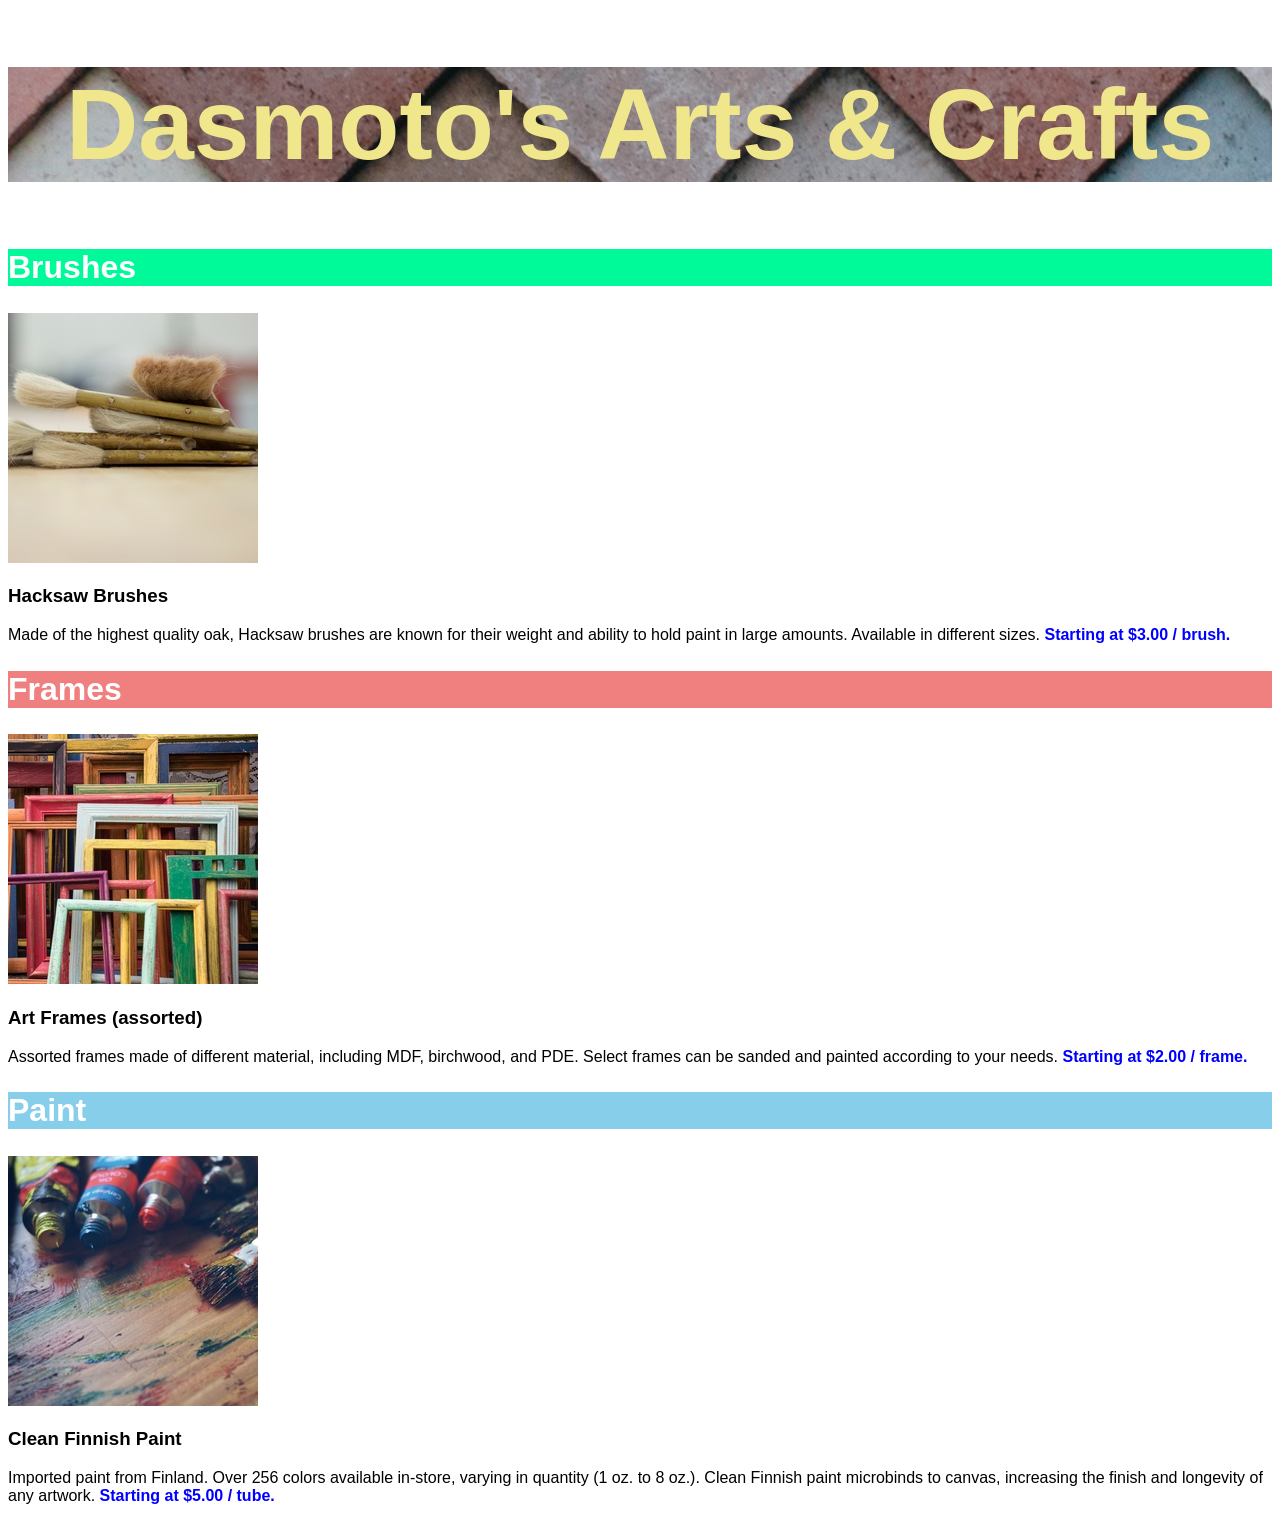
<file: index.html>
<!DOCTYPE html>
<html lang="en">
<head>
    <meta charset="UTF-8">
    <title>Dasmoto's Arts & Crafts</title>
    <link href="resources/css/style.css" type="text/css" rel="stylesheet">
</head>
<body>
    <div>
        <h1>Dasmoto's Arts & Crafts</h1>
    </div>
    <div>
        <h2 class="brushes">Brushes</h2>
        <img src="resources/images/hacksaw.jpeg" alt="Hacksaw">
        <h3>Hacksaw Brushes</h3>
        <p>
            Made of the highest quality oak, Hacksaw brushes are known for their weight and ability to hold paint in large amounts.
            Available in different sizes.
            <strong>Starting at $3.00 / brush.</strong>
        </p>
    </div>
    <div>
        <h2 class="frames">Frames</h2>
        <img src="resources/images/frames.jpeg" alt="Frames">
        <h3>Art Frames (assorted)</h3>
        <p>
            Assorted frames made of different material, including MDF, birchwood, and PDE.
            Select frames can be sanded and painted according to your needs.
            <strong>Starting at $2.00 / frame.</strong>
        </p>
    </div>
    <div>
        <h2 class="paint">Paint</h2>
        <img src="resources/images/finnish.jpeg" alt="Finnish">
        <h3>Clean Finnish Paint</h3>
        <p>
            Imported paint from Finland.
            Over 256 colors available in-store, varying in quantity (1 oz. to 8 oz.).
            Clean Finnish paint microbinds to canvas, increasing the finish and longevity of any artwork.
            <strong>Starting at $5.00 / tube.</strong>
        </p>
    </div>
    </body>
</html>
</file>
<file: resources/css/style.css>
html {
    font-family: Helvetica, sans-serif;
}

h1, h2, strong {
    font-weight: bold;
}

h1 {
    font-size: 100px;
    background-image: url("../images/pattern.jpeg");
    color: khaki;
    text-align: center;
}

h2 {
    font-size: 32px;
    color: white;
}

h2.brushes {
    background-color: mediumspringgreen;
}

h2.frames {
    background-color: lightcoral;
}

h2.paint {
    background-color: skyblue;
}

strong {
    color: blue;
}
</file>
